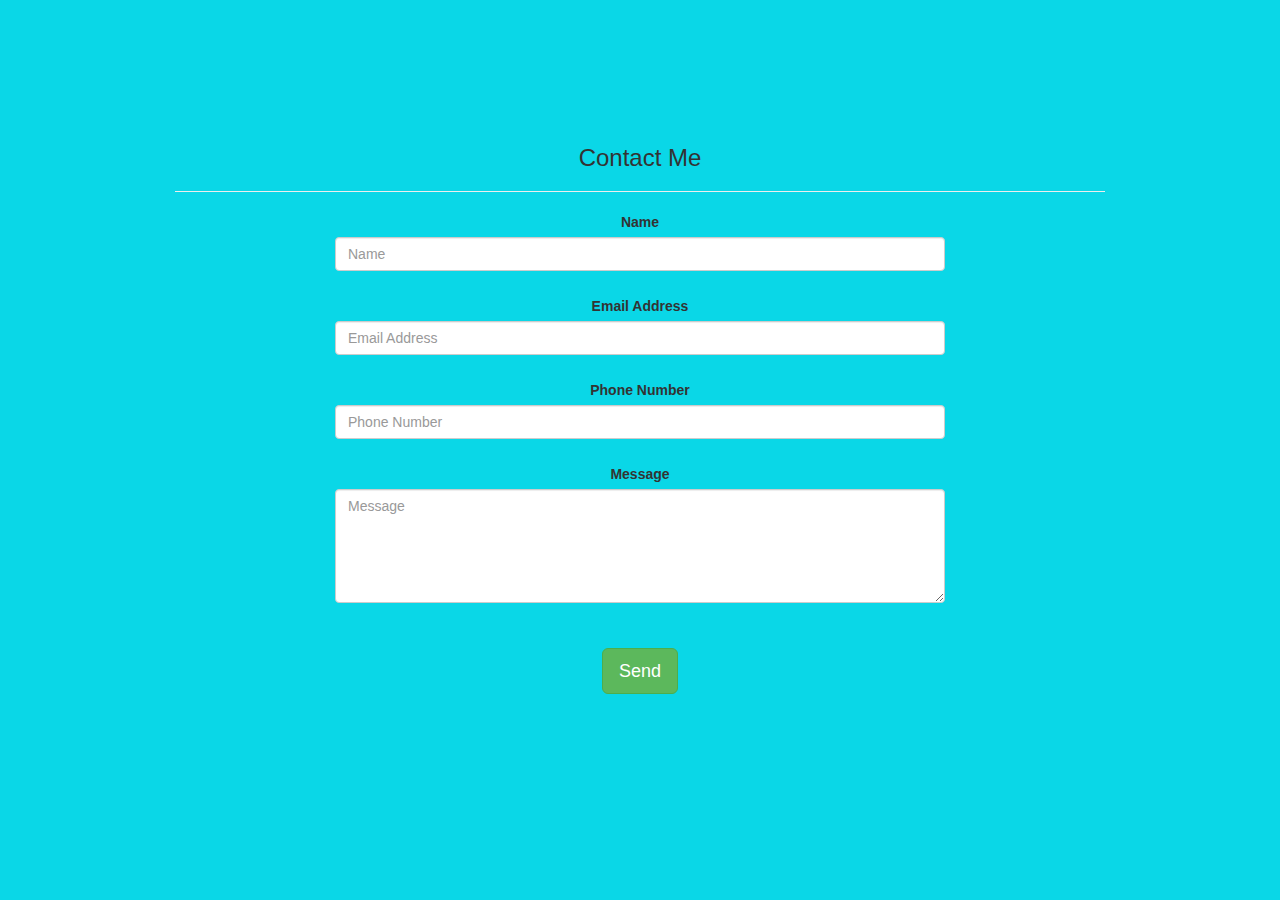
<file: form.html>
<!DOCTYPE html>
<html>

<head>
    <meta charset="utf-8">
    <title> Project 3 </title>
    <link href="css/long-scrolly.css"  rel="stylesheet">
    <link  href="css/styles.css" rel="stylesheet">
    <link href="css/bootstrap.css" rel="stylesheet">
    
</head>

<body>
    <script>
    function validateForm() {
        var x = document.forms["sentMessage"]["email"].value;
        var atpos = x.indexOf("@");
        var dotpos = x.lastIndexOf(".");
        if (atpos<1 || dotpos<atpos+2 || dotpos+2>=x.length) {
            alert("Not a valid e-mail address");
            return false;
        }
    }
    </script>

    <section id="contact">
        <div class="container">
            <div class="row">
                <div class="col-lg-12 text-center">
                    <h3>Contact Me</h3>
                    <hr class="star-primary">
                </div>
            </div>
            <div class="row">
                <div class="col-lg-2"></div>
                <div class="col-lg-8">
                    <form name="sentMessage" id="contactForm" onsubmit="return validateForm();">
                        <div class="row control-group">
                            <div class="form-group col-xs-12 floating-label-form-group controls">
                                <label>Name</label>
                                <input type="text" class="form-control" placeholder="Name" id="name" required data-validation-required-message="Enter your name please.">
                                <p class="help-block text-danger"></p>
                            </div>
                        </div>
                        <div class="row control-group">
                            <div class="form-group col-xs-12 floating-label-form-group controls">
                                <label>Email Address</label>
                                <input type="email" name="email" class="form-control" placeholder="Email Address" id="email" required data-validation-required-message=" enter your email address please.">
                                <p class="help-block text-danger"></p>
                            </div>
                        </div>
                        <div class="row control-group">
                            <div class="form-group col-xs-12 floating-label-form-group controls">
                                <label>Phone Number</label>
                                <input type="tel" class="form-control" placeholder="Phone Number" id="phone" required data-validation-required-message="Please enter your phone number.">
                                <p class="help-block text-danger"></p>
                            </div>
                        </div>
                        <div class="row control-group">
                            <div class="form-group col-xs-12 floating-label-form-group controls">
                                <label>Message</label>
                                <textarea rows="5" class="form-control" placeholder="Message" id="message" required data-validation-required-message="Please enter a message."></textarea>
                                <p class="help-block text-danger"></p>
                            </div>
                        </div>
                        <br>
                        <div id="success"></div>
                        <div class="row">
                            <div class="form-group col-xs-12">
                                <button type="submit" class="btn btn-success btn-lg">Send</button>
                            </div>
                        </div>
                    </form>
                </div>
                <div class="col-lg-2"></div>
            </div>
        </div>
    </section>

                

            </div><!-- .content -->

       </div><!-- .container -->

    </section>

 

<script src="http://code.jquery.com/jquery-2.2.4.min.js"></script>
<script>

$(function() {
  $('a[href*="#"]:not([href="#"])').click(function() {
    if (location.pathname.replace(/^\//,'') == this.pathname.replace(/^\//,'') && location.hostname == this.hostname) {
      var target = $(this.hash);
      target = target.length ? target : $('[name=' + this.hash.slice(1) +']');
      if (target.length) {
        $('html, body').animate({
          scrollTop: target.offset().top
        }, 250);
        return false;
      }
    }
  });
});
</script>
</body>
</file>
<file: css/long-scrolly.css>
/*	****************************************
	Base styles
	**************************************** */
html, body {
    margin: 0; /* typical - gets rid of the default margin on the BODY */
    height: 100%; /* required - makes sections act like pages */
    background-color: red;
}

/*	****************************************
	Persistent Navigation
	**************************************** */
.main-menu {
	position: fixed; /* required - magic */
	top: 0; /* required - makes sure the menu sits where it's supposed to sit */
	z-index: 1000; /* required - makes sure the menu doesn't get covered by anything else */
	width: 100%; /* required - makes the menu go all the way across the viewport */
	background-color: #ccc; 
}
.main-menu ul {
	/* standard removal of UL styles */
	margin: 0;
	padding-left: 0;
	list-style-type: none;

	/* required - get LIs to line-up side-by-side */
	display: flex;
	justify-content: center; /* optional - lookup lots of options */
}
.main-menu a { 
	/* typical - make links look/act like buttons */
	display: block;
	padding: 15px;
	color: #666;
	text-decoration: none;
}
.main-menu a:hover { color: #ddd; }

/*	****************************************
	Long-scrolly sections
	**************************************** */
section {
    min-height: 100%; /* required - makes the sections act like pages */
    padding-top: 75px; /* how tall is the persistent nav bar at the top? */
    padding-bottom: 25px; /* typical - keep content away from the next section */
    text-align: center; /* typical for long scrolly pages */
}

 /* typical - alter the bg for every other section */
section:nth-child(even) {background-color: red; }
</file>
<file: css/styles.css>
/*	****************************************
	Demo styles (for demo purposes only)
	**************************************** */
p { margin-top: 0; }

.right {
	float: right;
	margin-left: 15px;
}

.frame {
	border: 1px solid #666;
	padding: 5px;
}

/*	****************************************
	Modules (reusable classes)
	**************************************** */
.container {
	margin: 0 auto;
	width: 95%;
	max-width: 960px; 
	background-color: #0AD7E7

}

.content {
	text-align: left;
	overflow: auto;
}

#title {
  text-align: center;
  color: black;
  font-weight: bold;
  font-size: 65px;
  margin-bottom:50px;
}

#terminal {
  float: right;
  color: black;
  font-size: 25px;
  overflow: auto;
  margin-right: 0px;
  margin-top: 330px;
}
#first{
	display: block;
	margin-left: auto;
	margin-right: auto;
	background-color: #0AD7E7;
}


.img{
  max-width: 270px;
  max-height: 270px;
  padding: 15px;
}
#intro{text-align: right;}
#contact{background-color: #0AD7E7 }
img{
	margin-bottom: 50px;
</file>
